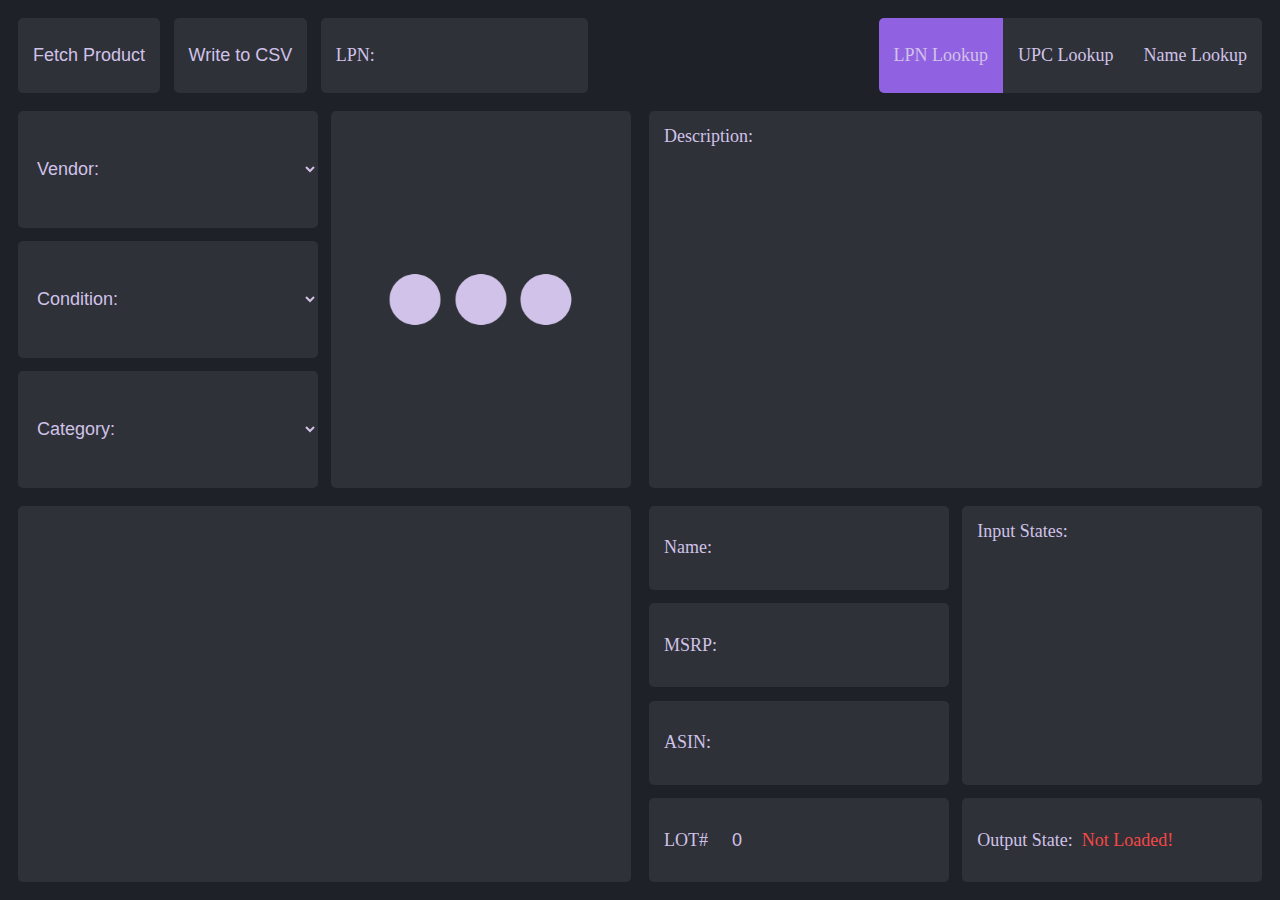
<file: ui/lpn.html>
<!DOCTYPE html>
<html>
	<head>
		<link rel="stylesheet" href="styles.css">
    <meta charset="UTF-8" />
    <meta name="viewport" content="width=device-width, initial-scale=1.0" />
    <title>Amazon Scraper | LPN Lookup</title>
	</head>
	<body onLoad="changePageAfter()">
    <script src="scripts.js"></script>
		<div class="outer-grid">
			<div class="inner-flex-1">
				<button class="grid-item button" onClick="fetchProduct(null, 'LPN')">Fetch Product</button>
				<button class="grid-item button" onClick="writeProduct()">Write to CSV</button>
				<div class="grid-item vertical-center">
					LPN: <input id="lpnInput" class="grid-item input-box" size="13" maxlength="13"> 	
				</div>
			</div>
			<div class="inner-flex-2">
				<a class="grid-item vertical-center button inner-flex-2-1" style="background-color: var(--highlight);">LPN Lookup</a>
				<a class="grid-item vertical-center button inner-flex-2-2" onClick="changePageBefore('upc.html')">UPC Lookup</a>
				<a class="grid-item vertical-center button inner-flex-2-3" onClick="changePageBefore('name.html')">Name Lookup</a>
			</div>
			<div class="inner-grid-1">
        <select id="productVendor" class="grid-item input-box">
          <option value="0">Vendor: </option>
          <option value="1">F2653</option>
          <option value="2">F2654</option>
          <option value="3">AMZN2-F2530</option>
          <option value="4">AMZN6-F2730</option>
          <option value="5">AMZN3</option>
        </select>
				<div class="grid-item inner-grid-1-flex-2 vertical-center">
					<img id="productImage" class="inner-grid-1-2" src="img/dotdotdot.jpg">
				</div>
        <select id="productCondition" class="grid-item input-box">
          <option value="0">Condition: </option>
          <option value="1">New, Factory Sealed</option>
          <option value="2">New, Distressed Packaging</option>
          <option value="3">New, Open Box</option>
          <option value="4">No-Box</option>
          <option value="5">Open Box</option>
          <option value="6">New</option>
        </select>
        <select id="productCategory" class="grid-item input-box">
          <option value="0">Category: </option>
          <option value="1">HW</option>
          <option value="2">PT</option>
          <option value="3">FB</option>
          <option value="4">AP</option>
          <option value="5">PH</option>
          <option value="6">EL</option>
          <option value="7">BY</option>
          <option value="8">BB</option>
          <option value="9">SC</option>
          <option value="10">V</option>
          <option value="11">TY</option>
        </select>
			</div>
			<div class="grid-item">
				Description: <p id="productDescription"></p>
			</div>
			<div id="searchResults" class="grid-item" style="overflow: auto;"></div>
			<div class="inner-grid-2">
				<div class="grid-item vertical-center" style="white-space: nowrap; text-align: ellipsis;">
					Name: <span id="productName"></span>
				</div>
				<div id="inputStates" class="grid-item inner-grid-2-2">
					Input States: <br>
				</div>
				<div class="grid-item vertical-center">
					MSRP: <span id="productMSRP" style="white-space: nowrap; text-overflow: ellipsis;"></span>
				</div>
				<div class="grid-item vertical-center">
					ASIN: <span id="productASIN" style="white-space: nowrap; text-overflow: ellipsis;"></span>
				</div>
				<div class="grid-item vertical-center">
					LOT# <input id="productLOT" class="grid-item input-box" type="number" min="0" size="5" maxlength="5" value="0">
				</div>
				<div class="grid-item vertical-center">
					Output State: <span id="outputState" style="color: var(--bad)">Not Loaded!</span>
				</div>
			</div>
		</div>
	</body>
</html>
</file>
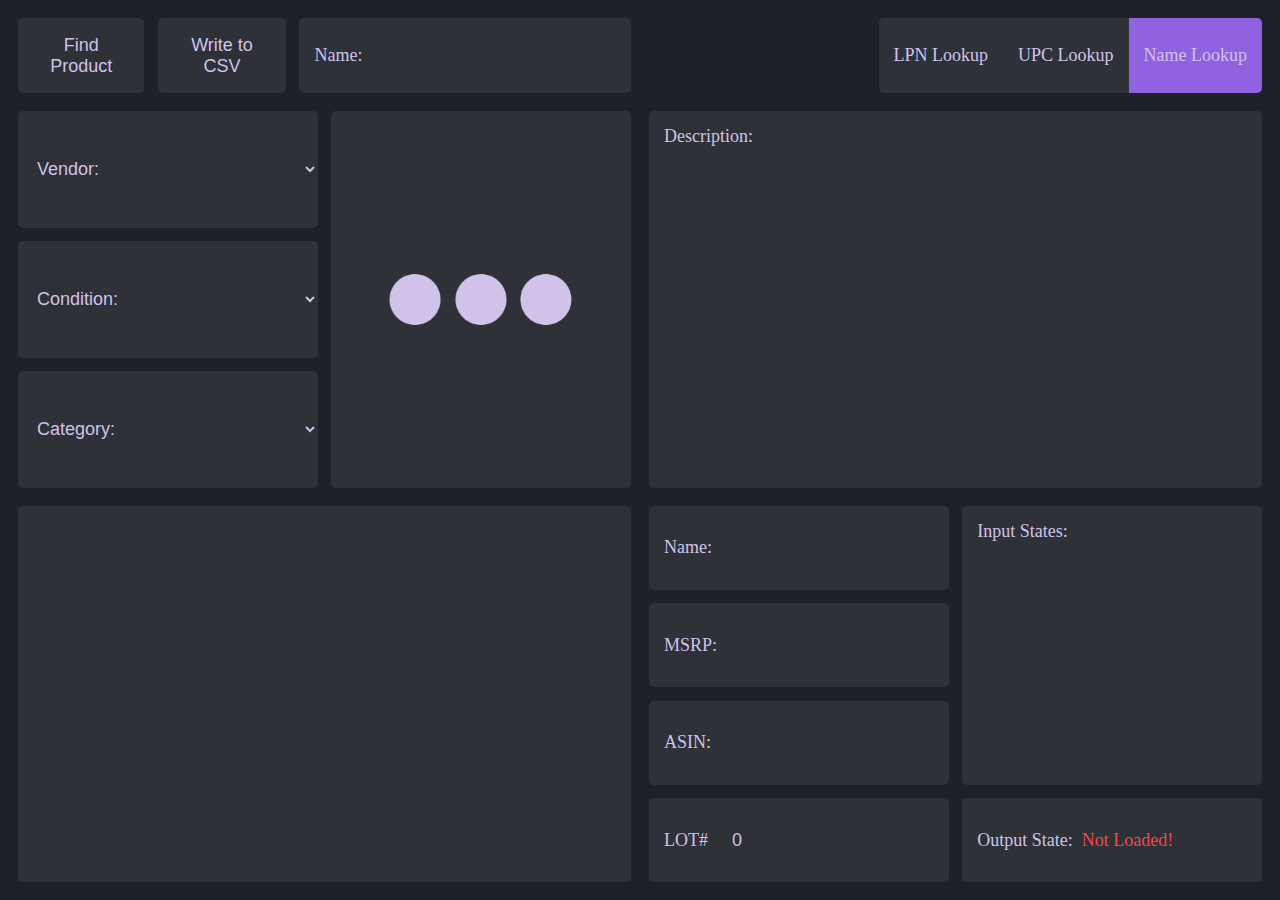
<file: ui/name.html>
<!DOCTYPE html>
<html>
	<head>
		<link rel="stylesheet" href="styles.css">
    <meta charset="UTF-8" />
    <meta name="viewport" content="width=device-width, initial-scale=1.0" />
    <title>Amazon Scraper | Name Lookup</title>
	</head>
	<body onLoad="changePageAfter()">
    <script src="scripts.js"></script>
		<div class="outer-grid">
			<div class="inner-flex-1">
				<button class="grid-item button" onClick="findProduct()">Find Product</button>
				<button class="grid-item button" onClick="writeProduct()">Write to CSV</button>
				<div class="grid-item vertical-center">
					Name: <input id="nameInput" class="grid-item input-box"> 	
				</div>
			</div>
			<div class="inner-flex-2">
				<a class="grid-item vertical-center button inner-flex-2-1" href="lpn.html" onClick="changePageBefore('lpn.html')">LPN Lookup</a>
				<a class="grid-item vertical-center button inner-flex-2-2" href="upc.html" onClick="changePageBefore('upc.html')">UPC Lookup</a>
				<a class="grid-item vertical-center button inner-flex-2-3" style="background-color: var(--highlight);">Name Lookup</a>
			</div>
			<div class="inner-grid-1">
        <select id="productVendor" class="grid-item input-box">
          <option value="0">Vendor: </option>
          <option value="1">F2653</option>
          <option value="2">F2654</option>
          <option value="3">AMZN2-F2530</option>
          <option value="4">AMZN6-F2730</option>
          <option value="5">AMZN3</option>
        </select>
				<div class="grid-item inner-grid-1-flex-2 vertical-center">
					<img id="productImage" class="inner-grid-1-2" src="img/dotdotdot.jpg">
				</div>
        <select id="productCondition" class="grid-item input-box">
          <option value="0">Condition: </option>
          <option value="1">New, Factory Sealed</option>
          <option value="2">New, Distressed Packaging</option>
          <option value="3">New, Open Box</option>
          <option value="4">No-Box</option>
          <option value="5">Open Box</option>
          <option value="6">New</option>
        </select>
        <select id="productCategory" class="grid-item input-box">
          <option value="0">Category: </option>
          <option value="1">HW</option>
          <option value="2">PT</option>
          <option value="3">FB</option>
          <option value="4">AP</option>
          <option value="5">PH</option>
          <option value="6">EL</option>
          <option value="7">BY</option>
          <option value="8">BB</option>
          <option value="9">SC</option>
          <option value="10">V</option>
          <option value="11">TY</option>
        </select>
			</div>
			<div class="grid-item">
				Description: <p id="productDescription"></p>
			</div>
			<div id="searchResults" class="grid-item" style="overflow: auto;">
			</div>
			<div class="inner-grid-2">
				<div class="grid-item vertical-center" style="white-space: nowrap; text-align: ellipsis;">
					Name: <span id="productName"></span>
				</div>
				<div id="inputStates" class="grid-item inner-grid-2-2">
					Input States: <br>
				</div>
				<div class="grid-item vertical-center">
					MSRP: <span id="productMSRP" style="white-space: nowrap; text-overflow: ellipsis;"></span>
				</div>
				<div class="grid-item vertical-center">
					ASIN: <span id="productASIN" style="white-space: nowrap; text-overflow: ellipsis;"></span>
				</div>
				<div class="grid-item vertical-center">
					LOT# <input id="productLOT" class="grid-item input-box" type="number" min="0" size="5" maxlength="5" value="0">
				</div>
				<div class="grid-item vertical-center">
					Output State: <span id="outputState" style="color: var(--bad)">Not Loaded!</span>
				</div>
			</div>
		</div>
	</body>
</html>
</file>
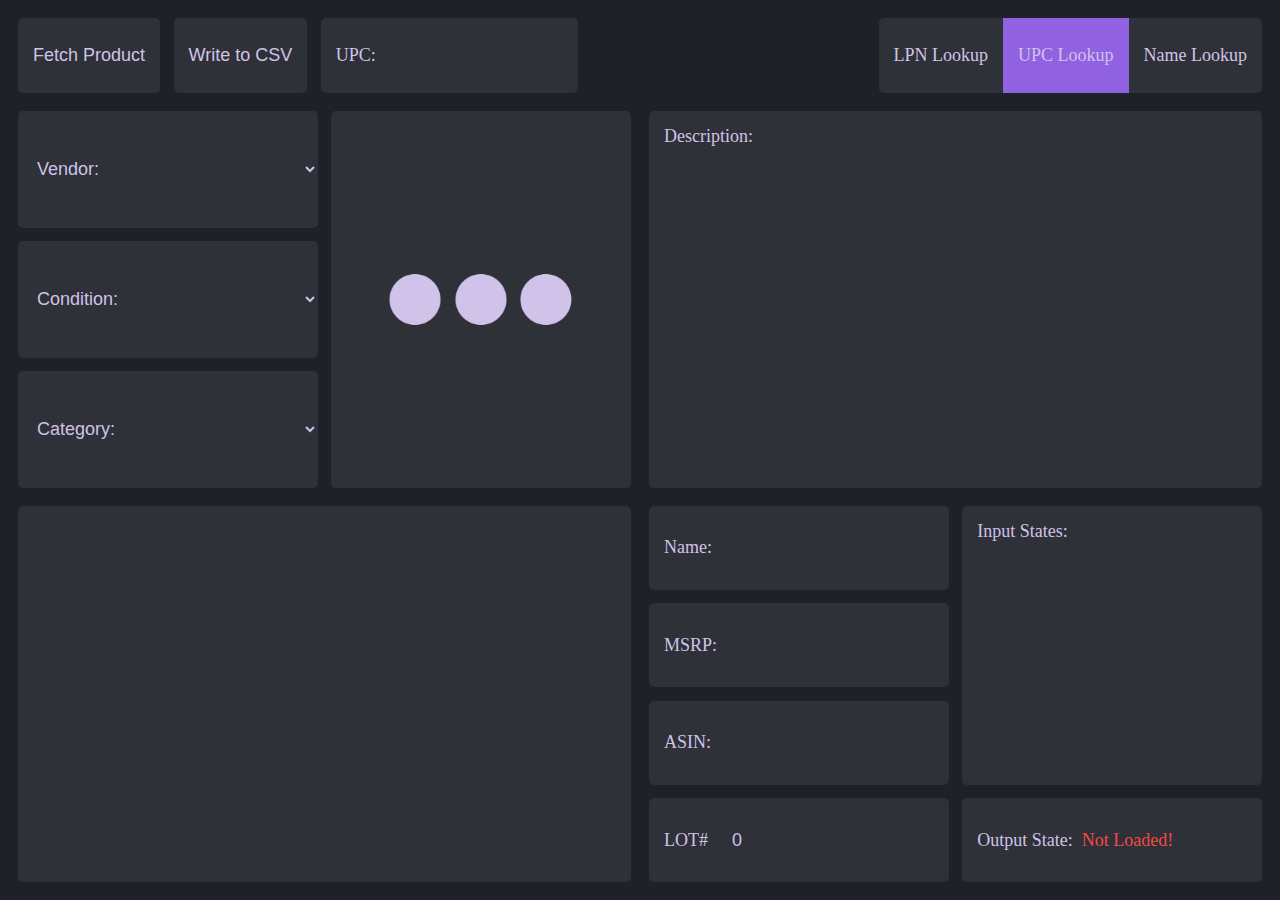
<file: ui/upc.html>
<!DOCTYPE html>
<html>
	<head>
		<link rel="stylesheet" href="styles.css">
    <meta charset="UTF-8" />
    <meta name="viewport" content="width=device-width, initial-scale=1.0" />
    <title>Amazon Scraper | UPC Lookup</title>
	</head>
	<body onLoad="changePageAfter()">
    <script src="scripts.js"></script>
		<div class="outer-grid">
			<div class="inner-flex-1">
				<button class="grid-item button" onClick="fetchProduct(null, 'UPC')">Fetch Product</button>
				<button class="grid-item button" onClick="writeProduct()">Write to CSV</button>
				<div class="grid-item vertical-center">
					UPC: <input id="upcInput" class="grid-item input-box" size="12" maxlength="12"> 	
				</div>
			</div>
			<div class="inner-flex-2">
				<a class="grid-item vertical-center button inner-flex-2-1" href="lpn.html" onClick="changePageBefore('lpn.html')">LPN Lookup</a>
				<a class="grid-item vertical-center button inner-flex-2-2" style="background-color: var(--highlight);">UPC Lookup</a>
				<a class="grid-item vertical-center button inner-flex-2-3" href="name.html" onClick="changePageBefore('name.html')">Name Lookup</a>
			</div>
			<div class="inner-grid-1">
        <select id="productVendor" class="grid-item input-box">
          <option value="0">Vendor: </option>
          <option value="1">F2653</option>
          <option value="2">F2654</option>
          <option value="3">AMZN2-F2530</option>
          <option value="4">AMZN6-F2730</option>
          <option value="5">AMZN3</option>
        </select>
				<div class="grid-item inner-grid-1-flex-2 vertical-center">
					<img id="productImage" class="inner-grid-1-2" src="img/dotdotdot.jpg">
				</div>
        <select id="productCondition" class="grid-item input-box">
          <option value="0">Condition: </option>
          <option value="1">New, Factory Sealed</option>
          <option value="2">New, Distressed Packaging</option>
          <option value="3">New, Open Box</option>
          <option value="4">No-Box</option>
          <option value="5">Open Box</option>
          <option value="6">New</option>
        </select>
        <select id="productCategory" class="grid-item input-box">
          <option value="0">Category: </option>
          <option value="1">HW</option>
          <option value="2">PT</option>
          <option value="3">FB</option>
          <option value="4">AP</option>
          <option value="5">PH</option>
          <option value="6">EL</option>
          <option value="7">BY</option>
          <option value="8">BB</option>
          <option value="9">SC</option>
          <option value="10">V</option>
          <option value="11">TY</option>
        </select>
			</div>
			<div class="grid-item">
				Description: <p id="productDescription"></p>
			</div>
			<div id="searchResults" class="grid-item" style="overflow: auto;"></div>
			<div class="inner-grid-2">
				<div class="grid-item vertical-center" style="white-space: nowrap; text-align: ellipsis;">
					Name: <span id="productName"></span>
				</div>
				<div id="inputStates" class="grid-item inner-grid-2-2">
					Input States: <br>
				</div>
				<div class="grid-item vertical-center">
					MSRP: <span id="productMSRP" style="white-space: nowrap; text-overflow: ellipsis;"></span>
				</div>
				<div class="grid-item vertical-center">
					ASIN: <span id="productASIN" style="white-space: nowrap; text-overflow: ellipsis;"></span>
				</div>
				<div class="grid-item vertical-center">
					LOT# <input id="productLOT" class="grid-item input-box" type="number" min="0" size="5" maxlength="5" value="0">
				</div>
				<div class="grid-item vertical-center">
					Output State: <span id="outputState" style="color: var(--bad)">Not Loaded!</span>
				</div>
			</div>
		</div>
	</body>
</html>
</file>
<file: ui/styles.css>
:root{
	--element_light: #3C4046;
	--element_dark: #2e3137;
	--foreground: #d1c2e9;
	--background: #1e2127;
	--highlight: #9061E1;
	--warning: #F7F247;
	--good: #4DF747;
	--bad: #F74747;
}

*{
  box-sizing: border-box;
  padding: 0;
  margin: 0;
}

body{
	background-color: var(--background);
	margin: 2vh;
	overflow: hidden;
}

.grid-item{
	background-color: var(--element_dark);
	color: var(--foreground);
	border-radius: 5px;
	border-width: 0;
	font-size: 2vh;
	padding: 15px;
	text-overflow: ellipsis;
	min-width: 0;
	min-height: 0;
	overflow: hidden;
}

.vertical-center{
	align-items: center;
	display: flex;
	gap: 1ch;
	min-width: 0;
	min-height: 0;
	overflow: hidden;
}

.button{
	transition-duration: 0.1s;
	text-decoration: none;
}

.search-result{
	grid-template-columns: 1fr 2fr;
	grid-template-rows: 1fr 2fr;
	grid-gap: 1.5vh;
	display: grid;
	min-width: 0;
	min-height: 50%;
	overflow: hidden;
	max-height: 50%;
}

.search-result-img{
	grid-row: span 2;
	max-width: 100%;
	max-height: 100%;
	min-width: 100%;
	min-height: 100%;
}

.button:hover{
	background-color: var(--element_light);
}

.button:active{
	background-color: var(--highlight);
}

.input-box:hover{
	background-color: var(--element_light);
}

.input-box:focus{
	outline: none;
}

.outer-grid{
	grid-template-rows: 1fr repeat(2, 5fr);
	grid-template-columns: repeat(2, 1fr);
	display: grid;
	grid-gap: 2vh;
	max-height: 96vh;
	min-width: 0;
	min-height: 0;
	overflow: hidden;
}

.inner-flex-1{
	justify-content: start;
	display: flex;
	gap: 1.5vh;
	min-width: 0;
	min-height: 0;
	overflow: hidden;
}

.inner-flex-2{
	justify-content: end;
	display: flex;
	min-width: 0;
	min-height: 0;
	overflow: hidden;
}

.inner-grid-1{
	grid-template-columns: repeat(2, 1fr);
	grid-template-rows: repeat(3, 1fr);
	grid-gap: 1.5vh;
	display: grid;
	min-width: 0;
	min-height: 0;
	overflow: hidden;
}

.inner-grid-2{
	grid-template-columns: repeat(2, 1fr);
	grid-template-rows: repeat(4, 1fr);
	grid-gap: 1.5vh;
	display: grid;
	min-width: 0;
	min-height: 0;
	overflow: hidden;
}

.inner-flex-2-1{
	border-bottom-right-radius: 0; 
	border-top-right-radius: 0; 
}

.inner-flex-2-2{
	border-bottom-right-radius: 0; 
	border-bottom-left-radius: 0; 
	border-top-right-radius: 0; 
	border-top-left-radius: 0; 
}

.inner-flex-2-3{
	border-bottom-left-radius: 0; 
	border-top-left-radius: 0; 
}

.inner-grid-1-flex-2{
	grid-row: span 3;
}

.inner-grid-1-2{
	max-width: 100%;
	max-height: 100%;
	min-width: 100%;
	min-height: 100%;
	object-fit: contain;
}

.inner-grid-2-2{
	grid-row: span 3;
	overflow: auto;
}
</file>
